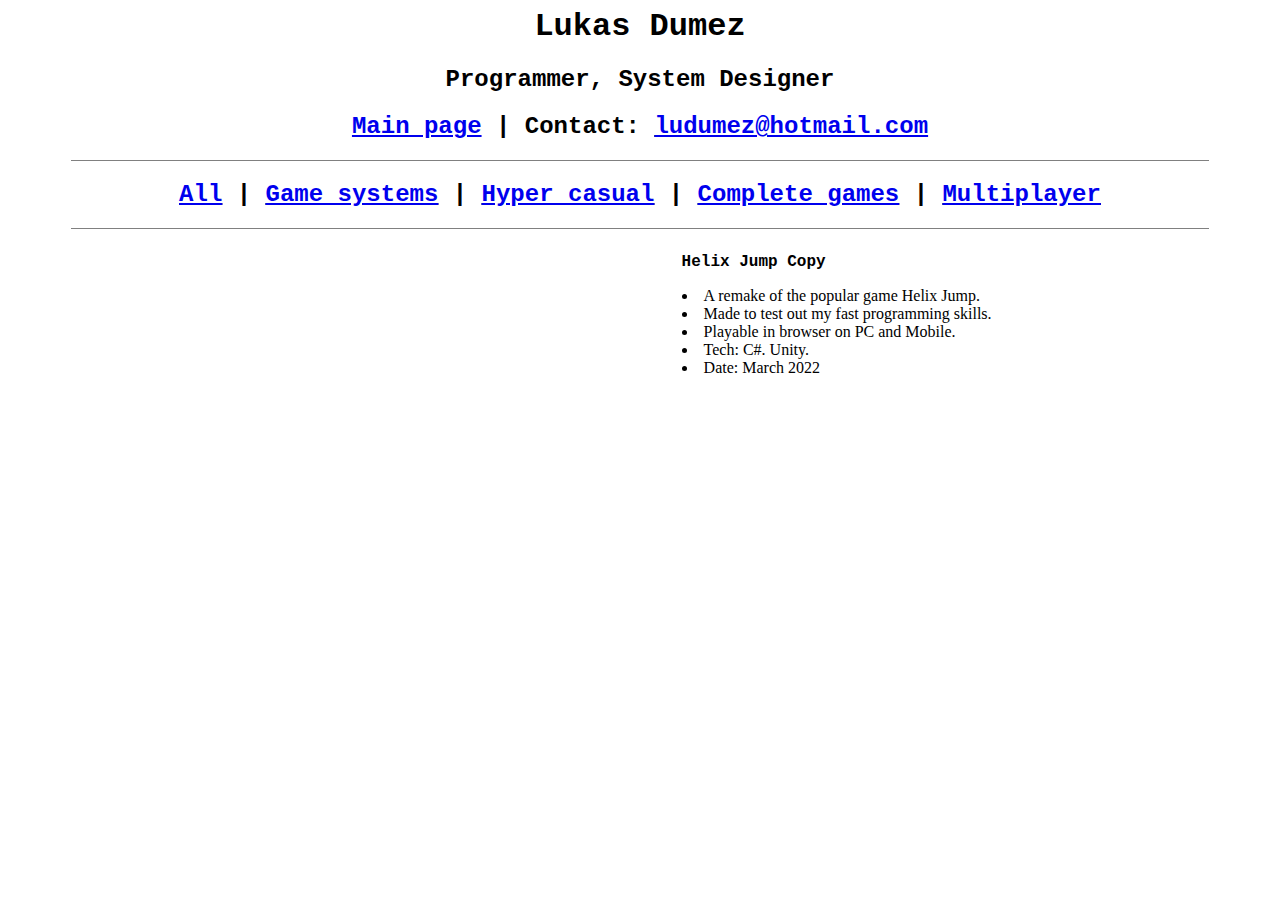
<file: HyperCasualGames.html>
<html>

<title>
Lukas Dumez
</title>
<style>
@font-face {
  font-family: myFirstFont;
  src: url(sansation_light.woff);
}

* {
  box-sizing: border-box;
}

.column {
  float: left;
  padding: 5px;
}

/* Clearfix (clear floats) */
.row::after {
  content: "";
  clear: both;
  display: table;
}

.container {
  display: flex;
  justify-content: center;
  text-align: center;
}

img{
border-radius:10%;
}

p{
font-family:'Courier New'
}
</style>

<body>

<h1 style="font-family:'Courier New'"><center> Lukas Dumez</center></h1>
<h1> </h1>
<h2 style="font-family:'Courier New'"><center> Programmer, System Designer</center></h2>
<h2 style="font-family:'Courier New'"><center><a href="https://ludumez.github.io">Main page</a>   | Contact: <u><a href="mailto:ludumez@hotmail.com">ludumez@hotmail.com</a></u></center></h2>


<hr style="width:90%;height:1px;border-width:0;color:gray;background-color:gray"; margin: auto;">
<h2 style="font-family:'Courier New'"><center><u><a href="https://ludumez.github.io.html">All</a></u>  |
<u><a href="https://ludumez.github.io/GameSystems.html">Game systems</a></u> | 
<u><a href="https://ludumez.github.io/HyperCasual.html">Hyper casual</a></u> | 
<u><a href="https://ludumez.github.io/CompleteGames.html">Complete games</a></u> | 
<u><a href="https://ludumez.github.io/Multiplayer.html">Multiplayer </a></u></center></h2>
<hr style="width:90%;height:1px;border-width:0;color:gray;background-color:gray"; margin: auto;">

<div class="container">	
	<div style="width:50%">
	<iframe src="https://itch.io/embed/1462136" height="167" width="552" frameborder="0"><a href="https://lukielue.itch.io/helix-jump-clone">Helix jump clone by Lukas Dumez</a></iframe>
	</div>
	<div style="width:45%;text-align:left">
	<p style="text-align:left;padding-left:10px;padding-right:20px">
	<b>Helix Jump Copy</b>
	</p>
	<p style="text-align:left;padding-left:10px;padding-right:20px">
		<li style="text-align:left;padding-left:10px">A remake of the popular game Helix Jump.</li>
		<li style="text-align:left;padding-left:10px">Made to test out my fast programming skills.</li>
		<li style="text-align:left;padding-left:10px">Playable in browser on PC and Mobile.</li>
		<li style="text-align:left;padding-left:10px">Tech: C#. Unity.</li>
		<li style="text-align:left;padding-left:10px">Date: March 2022</li>
		</p>
	</div>

</div>

</body>
</html>
</file>
